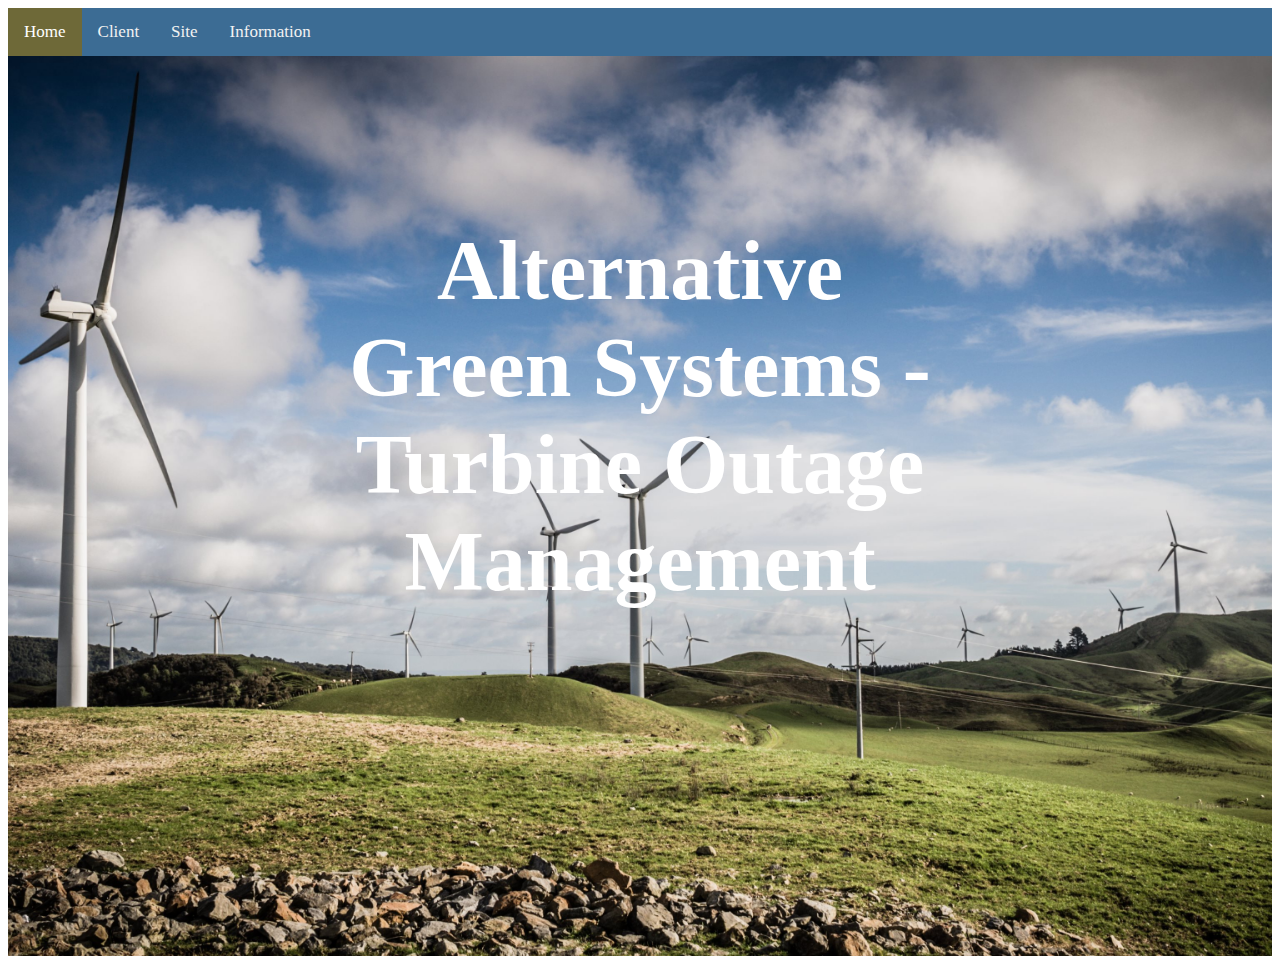
<file: public/index.html>
<!DOCTYPE html>
<html lang="en">

<head>
  <!-- Required meta tags -->
  <meta charset="utf-8">
  <meta name="viewport" content="width=device-width, initial-scale=1, shrink-to-fit=no">

  <!-- Bootstrap CSS -->
  <link rel="stylesheet" href="https://stackpath.bootstrapcdn.com/bootstrap/4.1.3/css/bootstrap.min.css" integrity="sha384-MCw98/SFnGE8fJT3GXwEOngsV7Zt27NXFoaoApmYm81iuXoPkFOJwJ8ERdknLPMO" crossorigin="anonymous">
  <link rel="stylesheet" href="css/style.css">
  <style type="text/css">
    /* h1 {
      text-align: center;
      color: white;
      font-size: 48pt;
    } */

    body,
    html {
      height: 100%;
    }

    .bg {
      background-image: url("images/turbinebackground.jpg");
      height: 100%;
      background-position: center;
      background-repeat: no-repeat;
      background-size: cover;
    }
  </style>

  <title>Home</title>

</head>

<div class="topnav">
  <a class="active" href="index.html">Home</a>
  <a href="client.html">Client</a>
  <a href="site.html">Site</a>
  <a href="turbine.html">Information</a>
</div>

<div class="bg">
  <div>
    <h1 class="center1">
      Alternative Green Systems - Turbine Outage Management
    </h1>
  </div>
</div>

</html>
</file>
<file: public/css/style.css>
.topnav {
  background-color: #3C6C94;
  overflow: hidden;
}

.topnav a {
  float: left;
  color: rgb(242, 242, 242);
  text-align: center;
  padding: 14px 16px;
  text-decoration: none;
  font-size: 17px;
}

.topnav a:hover {
  background-color: #ACB3BE;
  color: black;
}

.topnav a.active {
  background-color: #6E6938;
  color: white;
}

.center {
  position: fixed;
  top: 30%;
  left: 50%;
  transform: translate(-50%, -50%);
  text-decoration: underline;
  /* font-size: 7vw; */
}

.center1 {
  font-size: 84px;
  font-weight: bold;
  text-align: center;
  position: fixed;
  top: 40%;
  left: 50%;
  transform: translate(-50%, -50%);
  color: white;
}

.center2 {
  position: fixed;
  top: 55%;
  left: 50%;
  transform: translate(-50%, -50%);
  color: white;
}

.center3 {
  position: fixed;
  top: 70%;
  left: 50%;
  transform: translate(-50%, -50%);
  color: white;
}

.center4 {
  position: fixed;
  top: 85%;
  left: 50%;
  transform: translate(-50%, -50%);
  color: white;
}

.div {
  border-radius: 5px;
  background-color: rgb(242, 242, 242);
  padding: 20px;
}

.headshot {
  width: 150px;
  border-radius: 50%;
  align-content: center;
  display: block;
  margin-left: auto;
  margin-right: auto;
  margin-bottom: 25;
}

.title {
  text-align: center;
}

table {
  font-family: "Trebuchet MS", Arial, Helvetica, sans-serif;
  border-collapse: collapse;
  width: 100%;
}

 td, th {
  border: 1px solid #5C7491;
  padding: 8px;
}

tr:nth-child(even) {
  background-color: rgb(242, 242, 242);
}

tr:hover {
  background-color:#ACB3BE;
}

th {
  padding-top: 12px;
  padding-bottom: 12px;
  text-align: left;
  background-color: #5C7491;
  color: white;
}

input[type=text], select {
  width: 100%;
  padding: 12px 20px;
  margin: 8px 0;
  display: inline-block;
  border: 1px solid rgb(204, 204, 202);
  border-radius: 4px;
  box-sizing: border-box;
}

input[type=submit] {
  width: 100%;
  background-color: rgb(76, 175, 80);
  color: white;
  padding: 14px 20px;
  margin: 8px 0;
  border: none;
  border-radius: 4px;
  cursor: pointer;
}

input[type=submit]:hover {
  background-color: rgb(69, 160, 73);
}

th[role=columnheader]:not(.no-sort) {
  cursor: pointer;
}

th[role=columnheader]:not(.no-sort):after {
  content: '';
  float: right;
  margin-top: 7px;
  border-width: 0 4px 4px;
  border-style: solid;
  border-color: #404040 transparent;
  visibility: hidden;
  opacity: 0;
  -ms-user-select: none;
  -webkit-user-select: none;
  -moz-user-select: none;
  user-select: none;
}

th[aria-sort=ascending]:not(.no-sort):after {
  border-bottom: none;
  border-width: 4px 4px 0;
}

th[aria-sort]:not(.no-sort):after {
  visibility: visible;
  opacity: 0.4;
}

th[role=columnheader]:not(.no-sort):hover:after {
  visibility: visible;
  opacity: 1;
}

#ffApp {
  text-transform: capitalize;
}

#Email {
  text-transform: lowercase;
}

#button {
    background-color: #3C6C94;; /* Green */
    border: none;
    color: white;
    padding: 15px 32px;
    text-align: center;
    text-decoration: none;
    display: inline-block;
    font-size: 16px;
    align-content: center;
    display: block;
    margin-left: auto;
    margin-right: auto;
    margin-bottom: 5;
    margin-top: 25;
}
</file>
